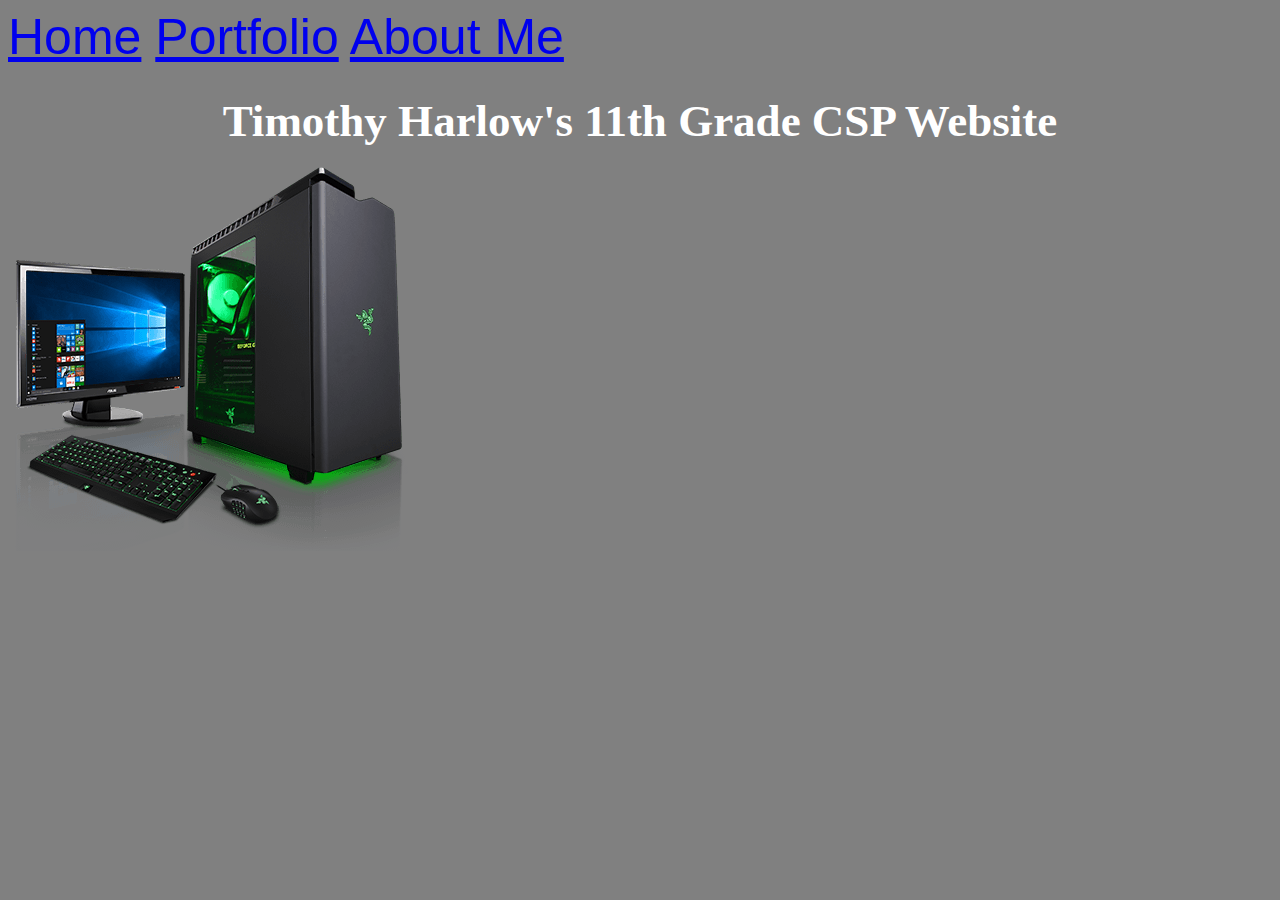
<file: index.html>
<!doctype html>
<html lang="en">
  <head>
    <meta charset="utf-8">
    <title>Home</title>
      <link rel="stylesheet" type="text/css" href="style.css"
  </head>
  <body>
    <a href="index.html">Home</a>
    <a href="portfolio.html">Portfolio</a>
    
      <a href="aboutme.html">About Me</a>
    <h1><p style="text-align:center">Timothy Harlow's 11th Grade CSP Website</p></h1>
    <img src="images/razerpc.png" height="400">
  </body>
</html>
</file>
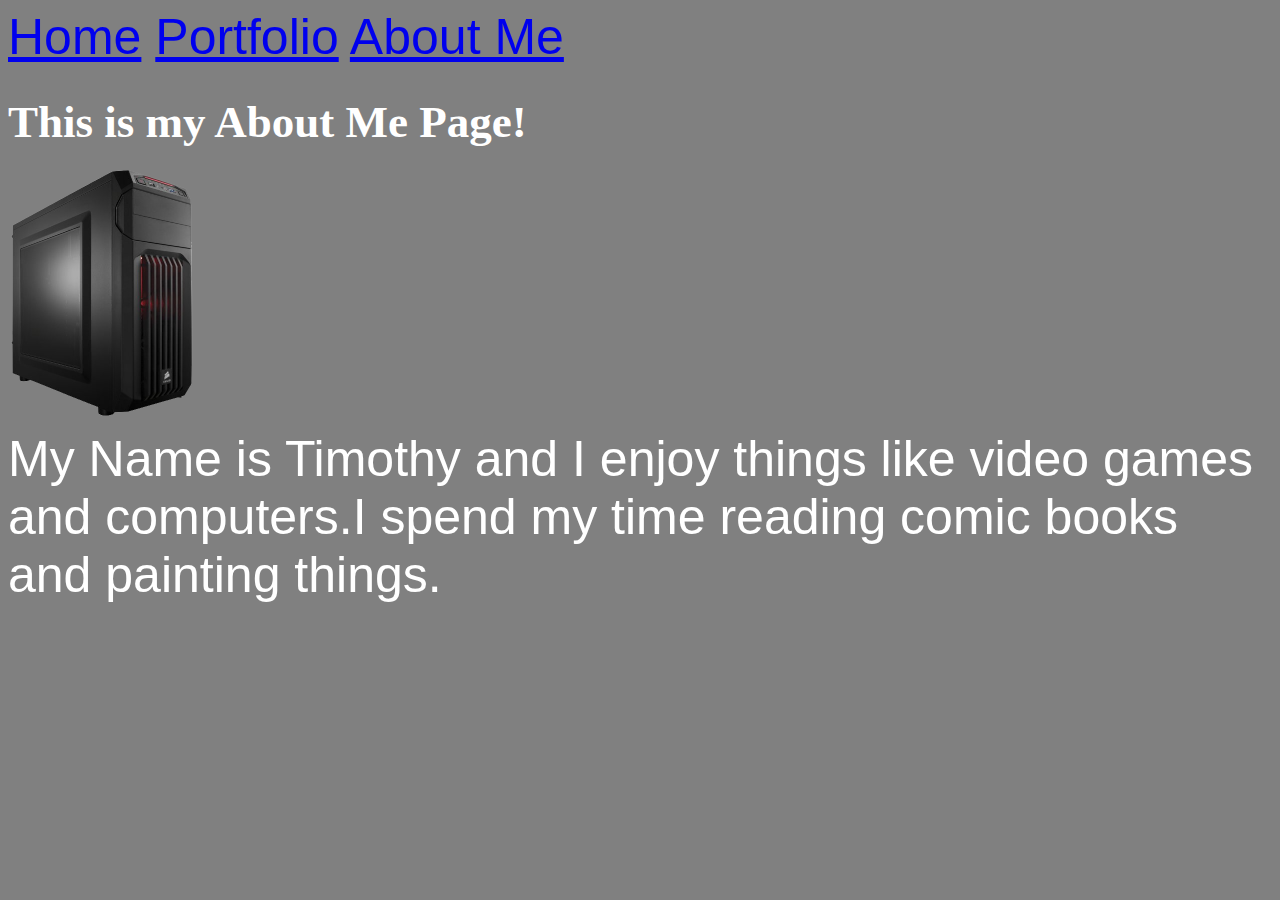
<file: aboutme.html>
<!doctype html>
	<html lang="en">
	  <head>
	    <meta charset="utf-8">
	    <title>About Me</title>
	        <link rel="stylesheet" type="text/css" href="style.css"
	  </head>
	  <body>
  
    <a href="index.html">Home</a>
    <a href="portfolio.html">Portfolio</a> 
    <a href="aboutme.html">About Me</a>
    <h1>This is my About Me Page!</h1>
    <img src="images/casepic.png" height="250">
    <br>
  
	  </body>My Name is Timothy and I enjoy things like video games and 
	  
	  computers.I spend my time reading comic books and painting things.</body>
	</html>
</file>
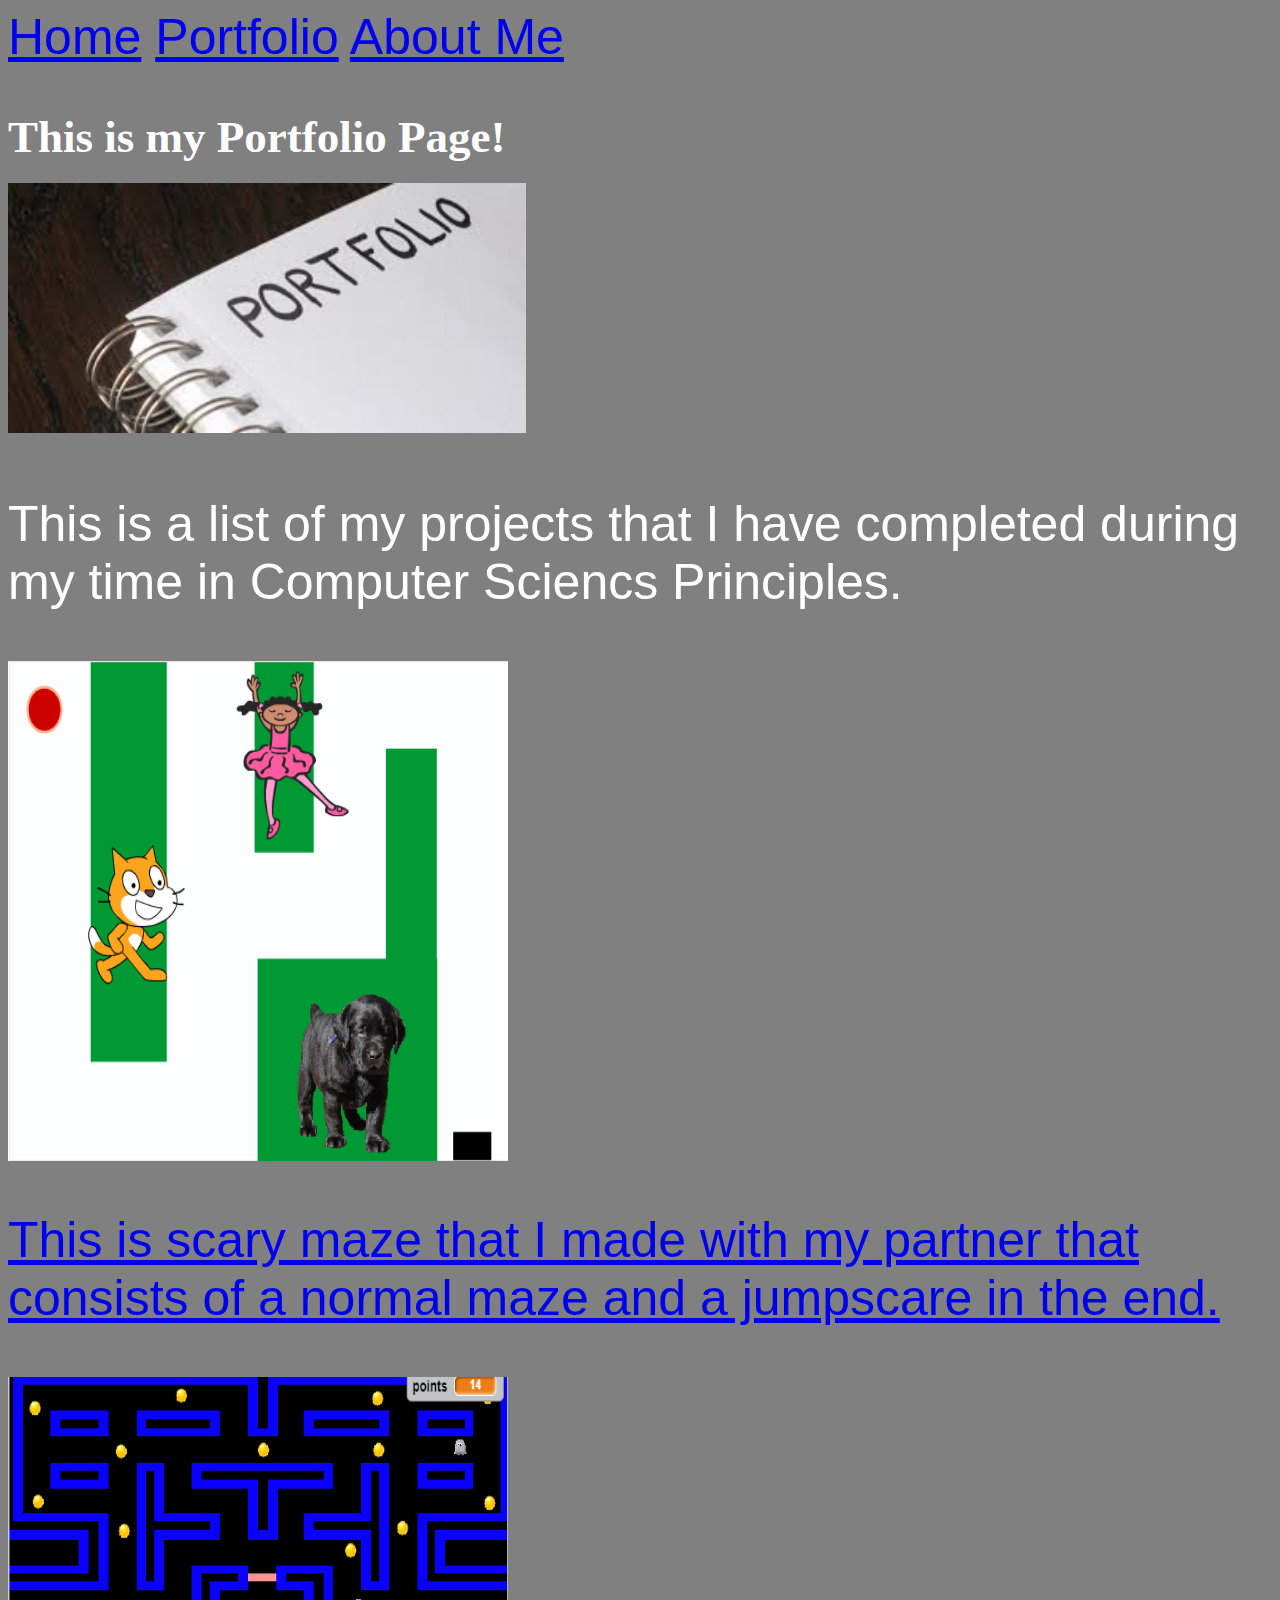
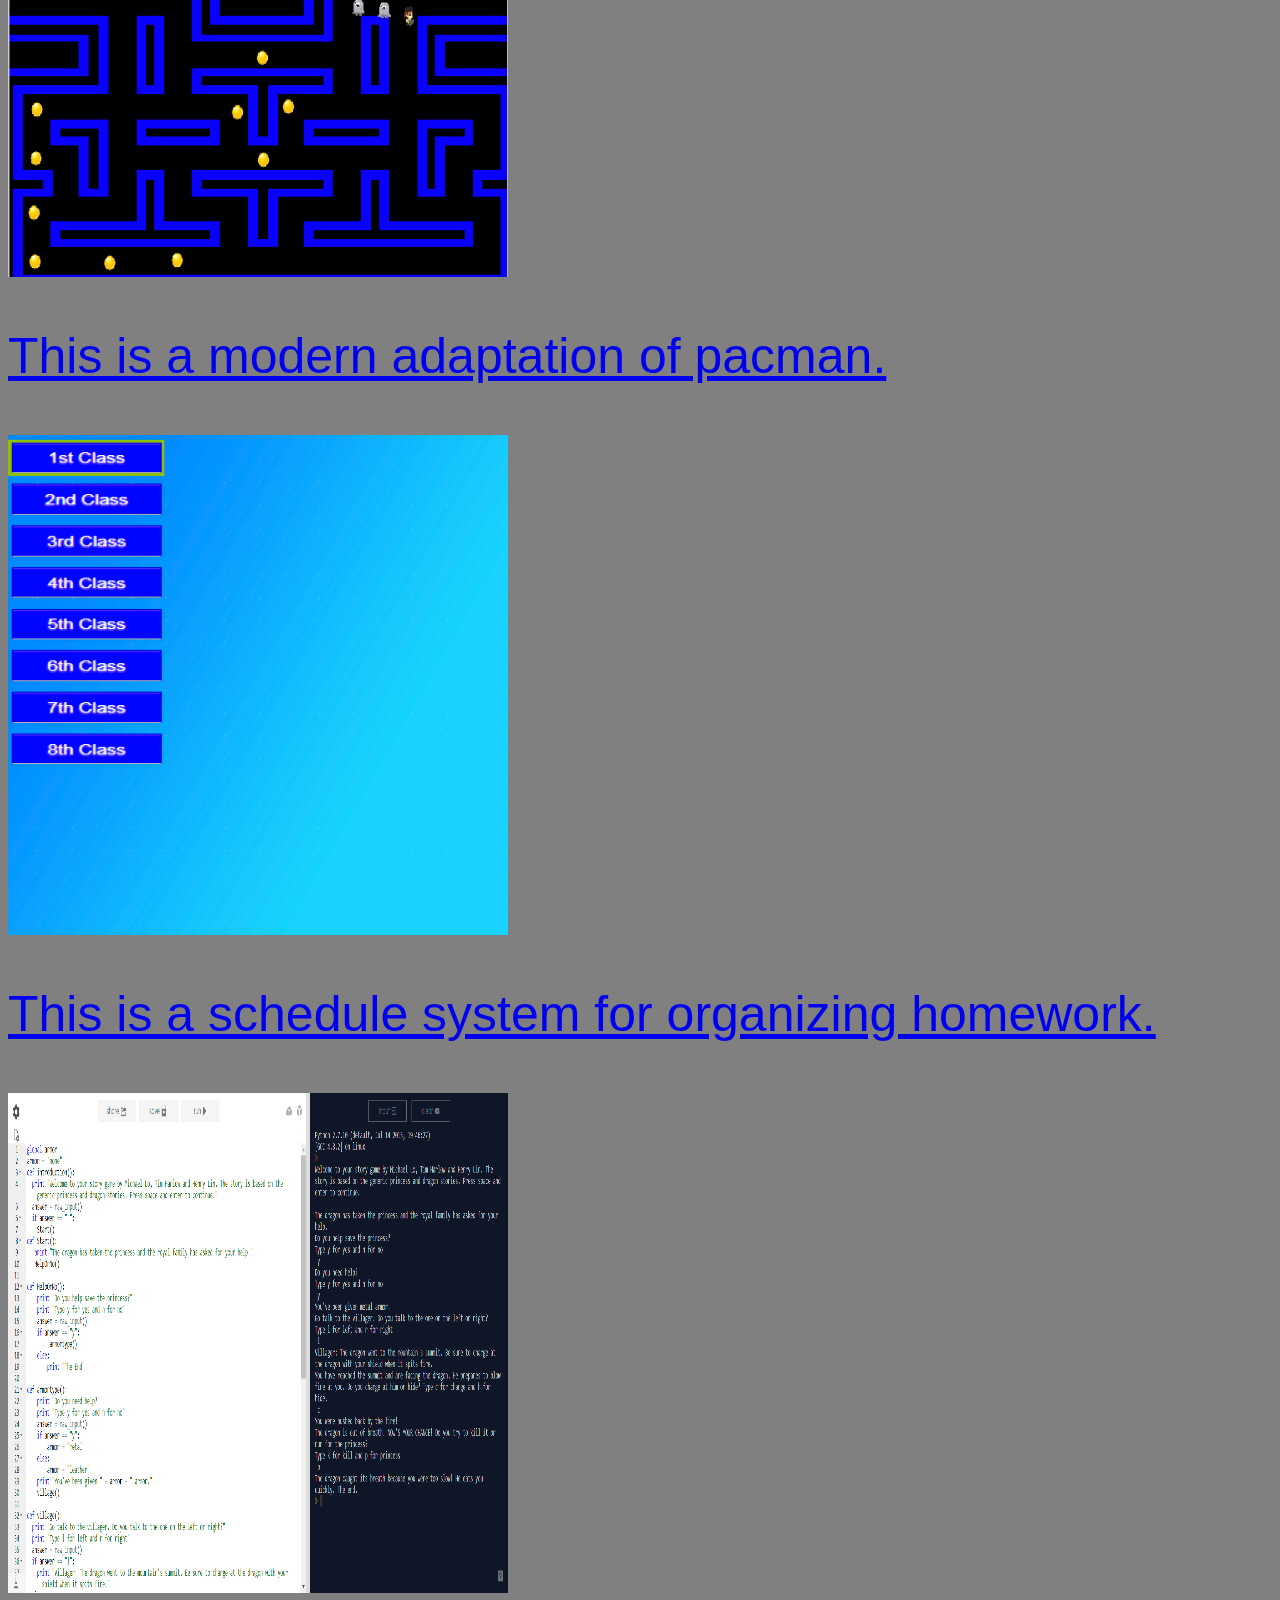
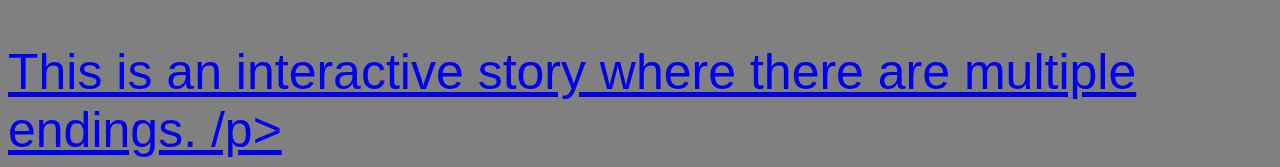
<file: portfolio.html>
<!doctype html>
	<html lang="en">
	  <head>
	    <meta charset="utf-8">
	    <title>Portfolio</title>
	    <body>
	     <body bgcolor="grey"
	 </body></body>
	        <link rel="stylesheet" type="text/css" href="style.css"/>
	  </head>
	  <body>
    <a href="index.html">Home</a>
    <a href="portfolio.html">Portfolio</a> 
    <a href="aboutme.html">About Me</a>
    <h1><p style="text-align:center"></p>This is my Portfolio Page!</h1>
    
    <img src="images/portfolio.jpg" height="250">
      </body><p style="text-align:center"></p>This is a list of my projects that I have completed during my time in Computer Sciencs Principles.</body>
<html>
<body>

<p>
 <a href="https://scratch.mit.edu/projects/173435907/">
<img border="0" alt="Scary Maze" src="images/maze.PNG" width="500" height="500">
</body><p style="text-align:center" ></p>This is scary maze that I made with my partner that consists of a normal maze and a jumpscare in the end.</body>
</a>
</p>
  </body>
     
<p>
 <a href="https://scratch.mit.edu/projects/174819176/#editor">
<img border="0" alt="Pac Man" src="images/pacman.PNG" width="500" height="500">
</body><p style="text-align:center" ></p>This is a modern adaptation of pacman.</body>
</a>
</p>
<p>
 <a href="http://ai2.appinventor.mit.edu/?galleryId=4554760218476544">
<img border="0" alt="DoYourHomework" src="images/app.PNG" width="500" height="500">
</body><p style="text-align:center" ></p>This is a schedule system for organizing homework.</body>
</a>
</p>
<p>
 <a href="https://repl.it/NiKV/0">
<img border="0" alt="Princess and The Dragon" src="images/dragon.PNG" width="500" height="500">
</body><p style="text-align:center" ></p>This is an interactive story where there are multiple endings.</body>
/p>
  </body>
</body>
</html>
</file>
<file: style.css>
body {
    background-color: grey;
    color: #ffffff;
    font: normal 50px "Helvetica Neue", Arial, Helvetica, Geneva, sans-serif;
font-color
 
}
p {
    line-height: 20px;
    margin-bottom: 20px;
}
h1 {
    font-family: 'Crete Round', serif;
    font-weight: bold;
    color:#ffffff	;
    font-size: 45px;
    margin-bottom: 20px;
}
a{
</file>
